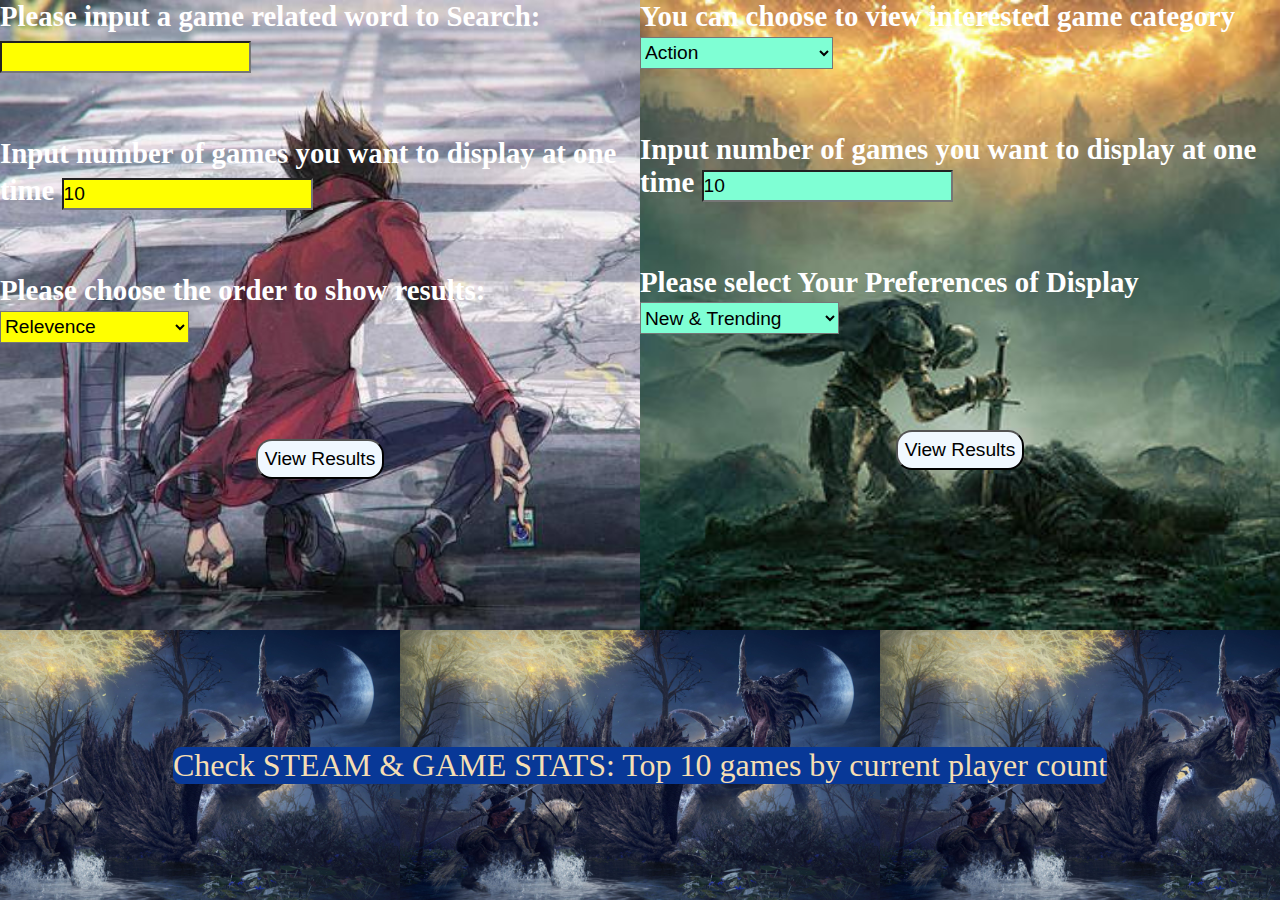
<file: templates/index.html>
<!DOCTYPE html>
<html lang="en">
<head>
    <meta charset="UTF-8">
    <meta http-equiv="X-UA-Compatible" content="IE=edge">
    <meta name="viewport" content="width=device-width, initial-scale=1.0">
    <title>Main Page</title>
    <link rel="stylesheet" type="text/css" href="../static/styles/index.css">
    <link rel="shortcut icon"  type= "text/css" href="../static/pictures/hero.jpeg">
</head>
<body>
    <div class="main_block">
        <div class="search">
            <form action="/search_word" method="POST">
                <h3 class="input_word">
                    Please input a game related word to Search: <input name="name" type="text"/><br/>
                </h3>
                <h3>
                    Input number of games you want to display at one time
                    <input type="text" name="number" value="10"><br>
                </h3>
                
                <h3>
                    Please choose the order to show results:
                    <select name="order">
                        <option value="1">Relevence</option>
                        <option value="2">Highest Rate Score</option>

                    </select>

                </h3>

                <input class="view" type="submit" value="View Results"/>
            </form>
        </div>
        <br>

        <div class="category">
            <form action="/catagory" method="POST">

                <h3>
                    You can choose to view interested game category
                    <select name="catagory">
                        <option value="action">Action</option>
                        <option value="rpg">Role-Playing</option>
                        <option value="strategy">Strategy</option>
                        <option value="adventure_and_casual">Adventure & Casual</option>
                        <option value="simulation">Simulation</option>
                        <option value="sports_and_racing">Sports & Racing</option>
                        <option value="anime">Anime</option>
                        <option value="mystery_detective">Mystery & Detective</option>
                        <option value="horror">Horror</option>
                        <option value="science_fiction">Sci-Fi & Cyberpunk</option>
                        <option value="exploration_open_world">Open World</option>
                        <option value="singleplayer">Singleplayer</option>
                        <option value="multiplayer_online_competitive">Online Competitive</option>
                    </select>
        
                </h3>
                <h3>
                    Input number of games you want to display at one time
                    <input type="text" name="number" value="10"><br>
                </h3>
                <h3>
                    Please select Your Preferences of Display
                    <select name="id_info">
                        <option value='NewReleasesRows'>New & Trending</option>
                        <option value="TopSellersRows">Top Sellers</option>
                        <option value="ConcurrentUsersRows">What's Being Played</option>
                        <option value="TopRatedRows">Top Rated</option>
                        <option value="ComingSoonRows">Upcoming</option>
                    </select>
                </h3>
                <input class="view" type="submit" value="View Results"/>
            </form>
        </div>
    </div>
    <div class="Current_Count">
        <a href="http://127.0.0.1:5000/game_status">Check STEAM & GAME STATS: Top 10 games by current player count</a>
    </div>
</body>
</html>
</file>
<file: static/styles/index.css>
* {
  padding: 0;
  -webkit-box-sizing: border-box;
          box-sizing: border-box;
  margin: 0;
}

div.main_block {
  display: -webkit-box;
  display: -ms-flexbox;
  display: flex;
}

div.search {
  height: 70vh;
  width: 50%;
  background-image: url("../pictures/hero.jpeg");
  background-size: cover;
  background-position: center;
}

div.search h3 {
  color: white;
  font-size: 1.8rem;
}

div.search form {
  display: -webkit-box;
  display: -ms-flexbox;
  display: flex;
  -webkit-box-orient: vertical;
  -webkit-box-direction: normal;
      -ms-flex-direction: column;
          flex-direction: column;
}

div.search input {
  height: 2rem;
  background-color: yellow;
  font-size: 1.2rem;
  margin: 0.5rem 0 4rem 0;
}

div.search select {
  height: 2rem;
  font-size: 1.2rem;
  background-color: yellow;
}

div.search input.view {
  width: 20%;
  height: 2.5rem;
  margin-top: 6rem;
  margin-left: 16rem;
  border-radius: 1rem;
  pointer-events: curser;
  background-color: aliceblue;
  cursor: pointer;
}

div.search input.view:hover {
  background-color: red;
}

div.category {
  height: 70vh;
  width: 50%;
  background-image: url("../pictures/EldenRing.jpg");
  background-size: cover;
  background-position: center;
}

div.category h3 {
  color: white;
  font-size: 1.8rem;
  margin: 0 0 4rem 0;
}

div.category form {
  display: -webkit-box;
  display: -ms-flexbox;
  display: flex;
  -webkit-box-orient: vertical;
  -webkit-box-direction: normal;
      -ms-flex-direction: column;
          flex-direction: column;
}

div.category input {
  height: 2rem;
  background-color: aquamarine;
  font-size: 1.2rem;
}

div.category select {
  height: 2rem;
  font-size: 1.2rem;
  background-color: aquamarine;
}

div.category input.view {
  width: 20%;
  height: 2.5rem;
  margin-top: 2rem;
  margin-left: 16rem;
  border-radius: 1rem;
  pointer-events: curser;
  background-color: aliceblue;
  cursor: pointer;
}

div.category input.view:hover {
  background-color: #63d2ee;
}

div.Current_Count {
  display: -webkit-box;
  display: -ms-flexbox;
  display: flex;
  background-image: url("/static/pictures/Elden-Ring.jpg");
  background-position: center;
  background-size: contain;
  height: 30vh;
  text-align: center;
  -webkit-box-pack: center;
      -ms-flex-pack: center;
          justify-content: center;
  -webkit-box-align: center;
      -ms-flex-align: center;
          align-items: center;
}

div.Current_Count a {
  color: wheat;
  text-decoration: none;
  font-size: 2rem;
  cursor: pointer;
  position: relative;
  background-color: #083897;
  border-radius: 0.5rem;
}

div.Current_Count a:hover {
  background-color: purple;
}
/*# sourceMappingURL=index.css.map */
</file>
